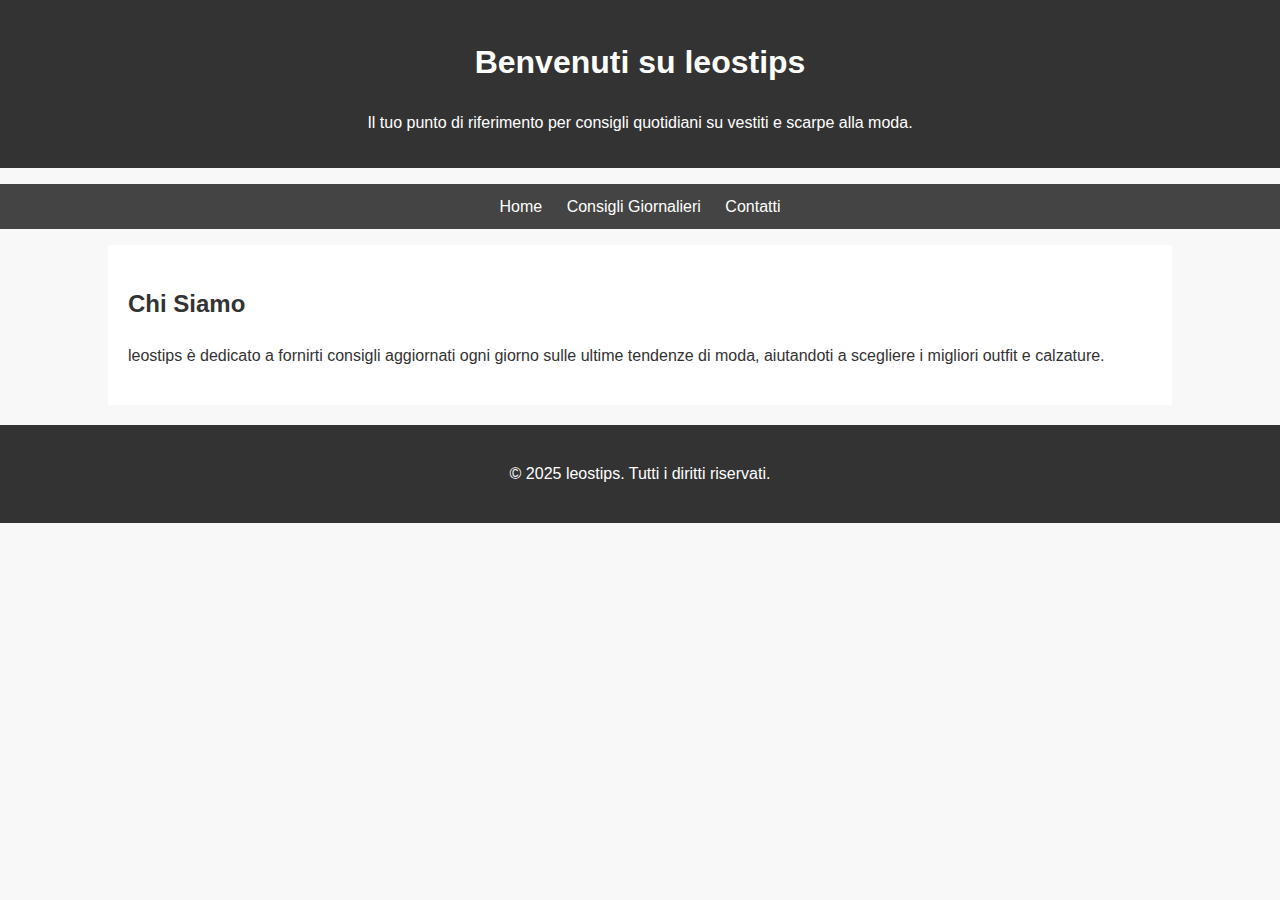
<file: index.html>
﻿<!DOCTYPE html>
<html lang="it">
<head>
    <meta charset="UTF-8">
    <meta name="viewport" content="width=device-width, initial-scale=1.0">
    <title>leostips - Consigli di Moda Quotidiani</title>
    <link rel="stylesheet" href="css/stile.css">
</head>
<body>
    <header>
        <h1>Benvenuti su leostips</h1>
        <p>Il tuo punto di riferimento per consigli quotidiani su vestiti e scarpe alla moda.</p>
    </header>
    <nav>
        <ul>
            <li><a href="index.html">Home</a></li>
            <li><a href="daily.html">Consigli Giornalieri</a></li>
            <li><a href="contatti.html">Contatti</a></li>
        </ul>
    </nav>
    <div class="container">
        <h2>Chi Siamo</h2>
        <p>leostips è dedicato a fornirti consigli aggiornati ogni giorno sulle ultime tendenze di moda, aiutandoti a scegliere i migliori outfit e calzature.</p>
    </div>
    <footer>
        <p>&copy; 2025 leostips. Tutti i diritti riservati.</p>
    </footer>
</body>
</html>
</file>
<file: css/stile.css>
﻿/* css/stile.css */
body {
    font-family: Arial, sans-serif;
    line-height: 1.6;
    background-color: #f8f8f8;
    color: #333;
    margin: 0;
    padding: 0;
}

header {
    background: #333;
    color: #fff;
    padding: 1rem 0;
    text-align: center;
}

header img {
    max-width: 150px;
}

nav ul {
    background: #444;
    list-style: none;
    padding: 0;
    text-align: center;
}

nav ul li {
    display: inline;
}

nav ul li a {
    color: #fff;
    display: inline-block;
    padding: 10px;
    text-decoration: none;
}

nav ul li a:hover {
    background: #555;
}

.container {
    width: 80%;
    margin: auto;
    overflow: hidden;
    padding: 20px;
    background: #fff;
}

footer {
    text-align: center;
    padding: 20px;
    background: #333;
    color: #fff;
    margin-top: 20px;
}
</file>
